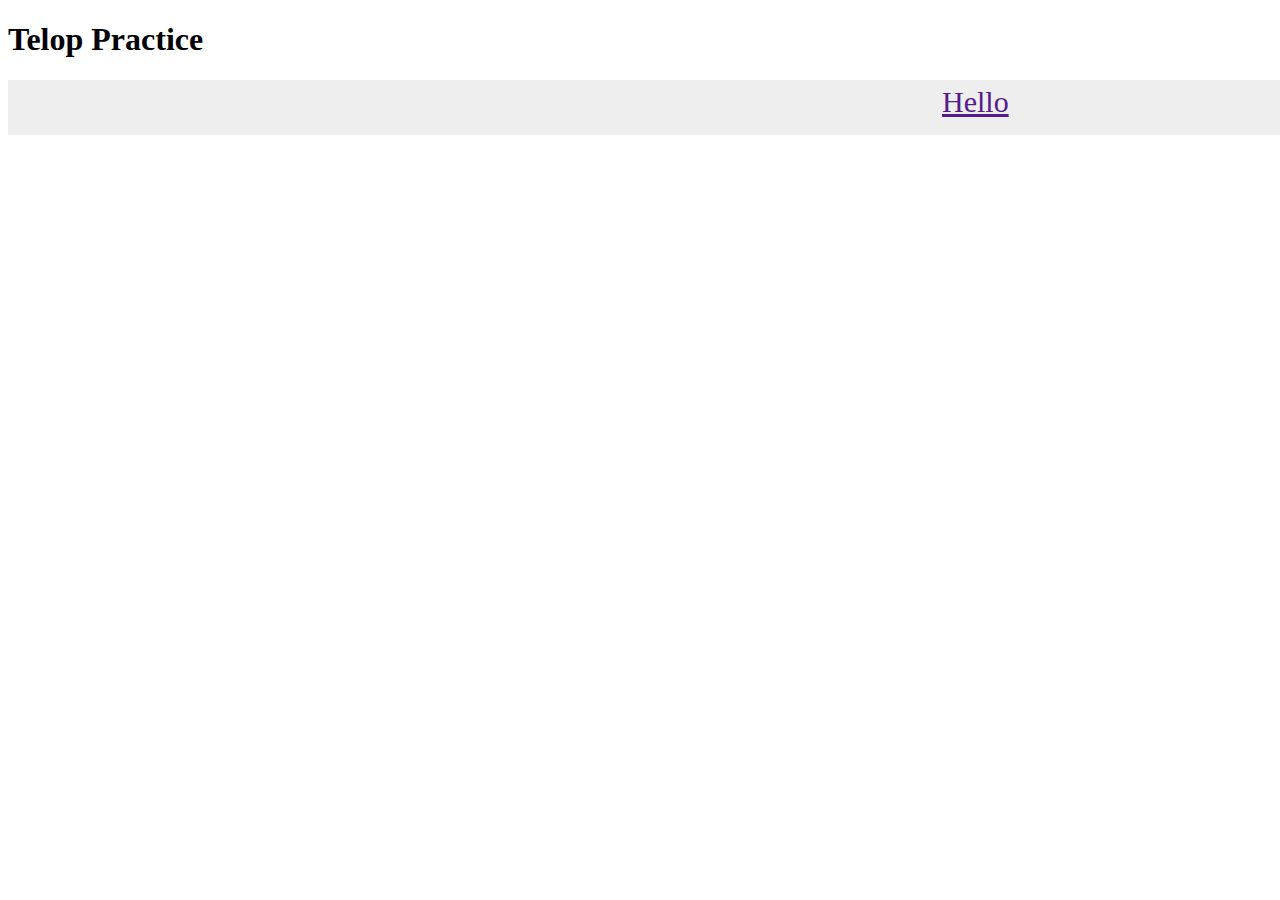
<file: index.html>
<!doctype html>
<html lang="en">
  <head>
    <meta charset="utf-8">
    <meta name="viewport" content="width=device-width, initial-scale=1">
    <link href="css/style.css" rel="stylesheet">
    <title>Title</title>
  </head>
  <body>
    <h1>Telop Practice</h1>
    <div id="target" class="msgLine"></div>
    <script src="js/telop.js"></script>
  </body>
</html>
</file>
<file: css/style.css>
.msgLine{
  position: absolute;
  font-size: 30px;
  padding: 5px 0px 0px 10px;
  color: navy;
  background-color: #eeeeee;
  height: 50px;
  width: 100%;
  overflow: hidden;
}
</file>
